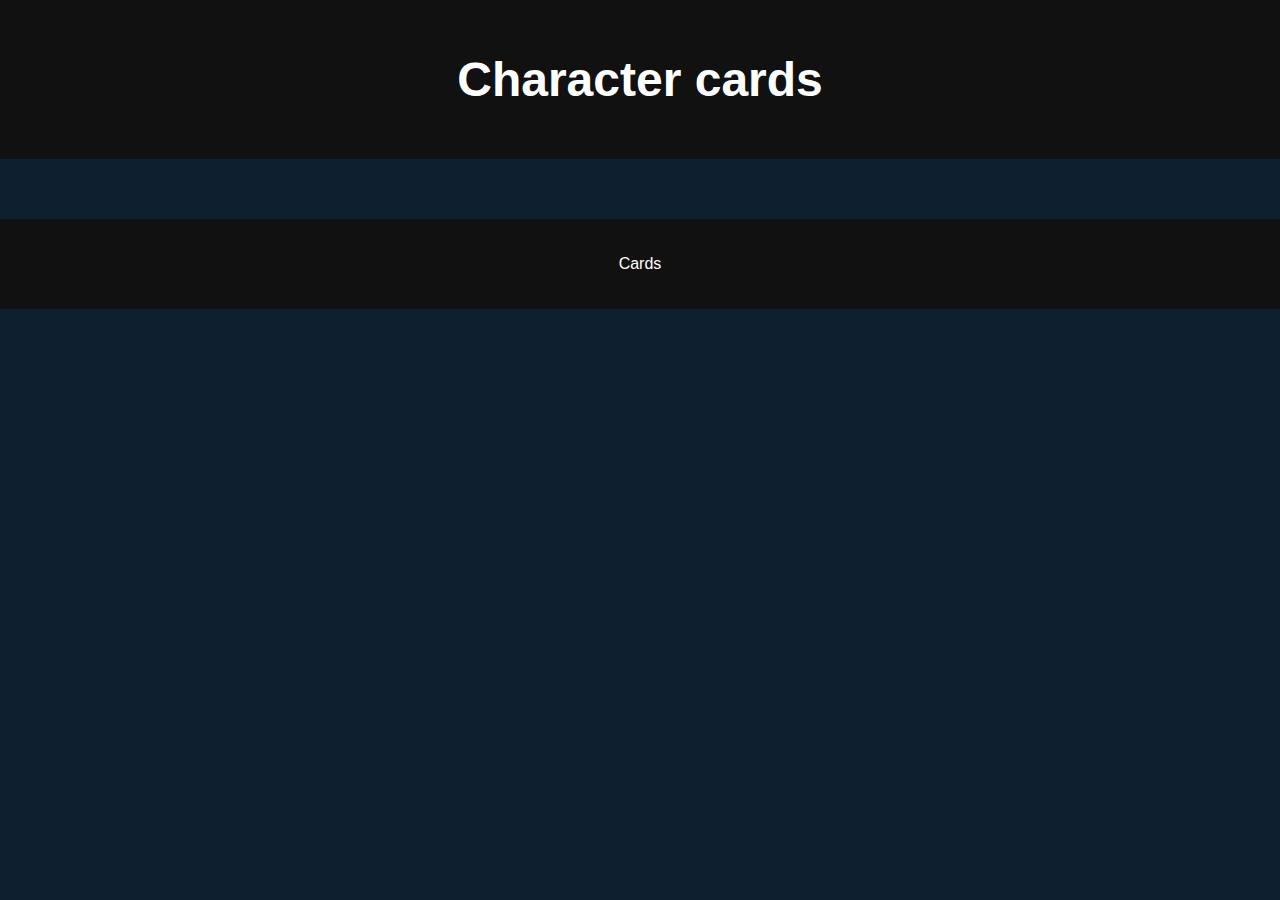
<file: pages/cards.html>
<!DOCTYPE html>
<html lang="en">
<head>
    <meta charset="UTF-8">
    <title>Cards</title>
    <style>
        body {
            margin: 0;
            font-family: Arial, sans-serif;
            background: #0e1f2f;
            color: white;
        }
        header, footer {
            background-color: #111;
            color: #fff;
            text-align: center;
            padding: 20px;
        }
        header {
            font-size: 24px;
            font-weight: bold;
        }
        .cards-container {
            display: flex;
            flex-wrap: wrap;
            justify-content: center;
            padding: 20px;
            gap: 20px;
        }
        .card {
            background: #1b2b3a;
            border-radius: 8px;
            width: 300px;
            overflow: hidden;
            box-shadow: 0 4px 8px rgba(0, 0, 0, 0.3);
            transition: transform 0.3s;
        }
        .card:hover {
            transform: scale(1.05);
        }
        .card img {
            width: 100%;
            height: 200px;
            object-fit: cover;
        }
        .card-content {
            padding: 15px;
        }
        .card-title {
            font-size: 18px;
            font-weight: bold;
            margin-bottom: 10px;
            color: #ffb400;
        }
        .card-body {
            font-size: 14px;
            line-height: 1.5;
            color: #ddd;
        }
        footer {
            margin-top: 20px;
        }
    </style>
</head>
<body>
    <header>
    <h1>Character cards</h1>
    </header>
    <div class="cards-container" id="cards-container">
    </div>
    <footer>
    <p>Cards</p>
    </footer>
</body>
<script src="../js/cards.js"></script>
</html>
</file>
